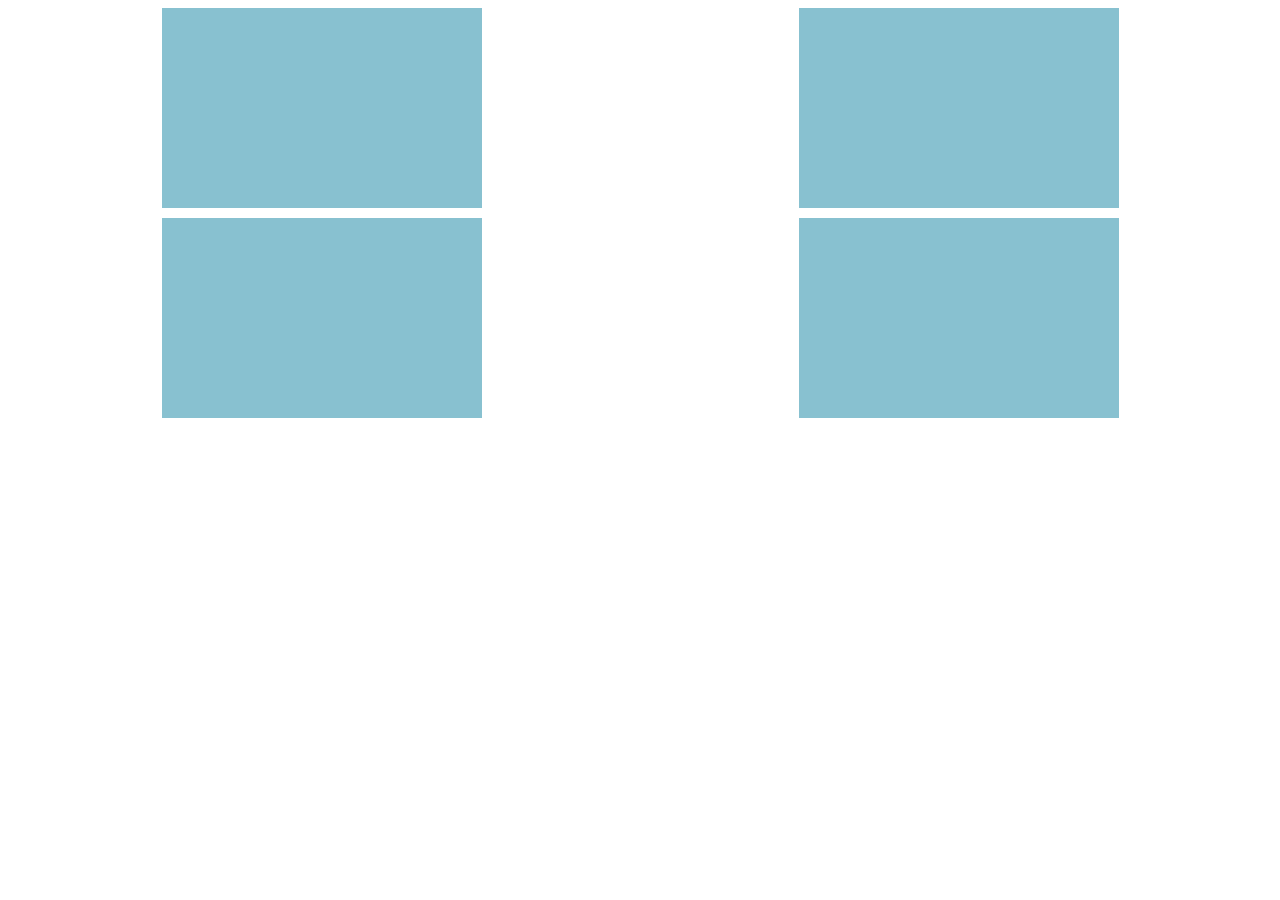
<file: Job03/index.html>
<!DOCTYPE html>
<html lang="fr">
<head>
    <meta charset="UTF-8">
    <meta name="viewport" content="width=device-width, initial-scale=1.0">
    <link rel="stylesheet" href="style.css">
    <title>Media Queries - Job 3</title>
</head>
<body>
        <section></section>
        <section></section>
        <section></section>
        <section></section>
</body>
</html>
</file>
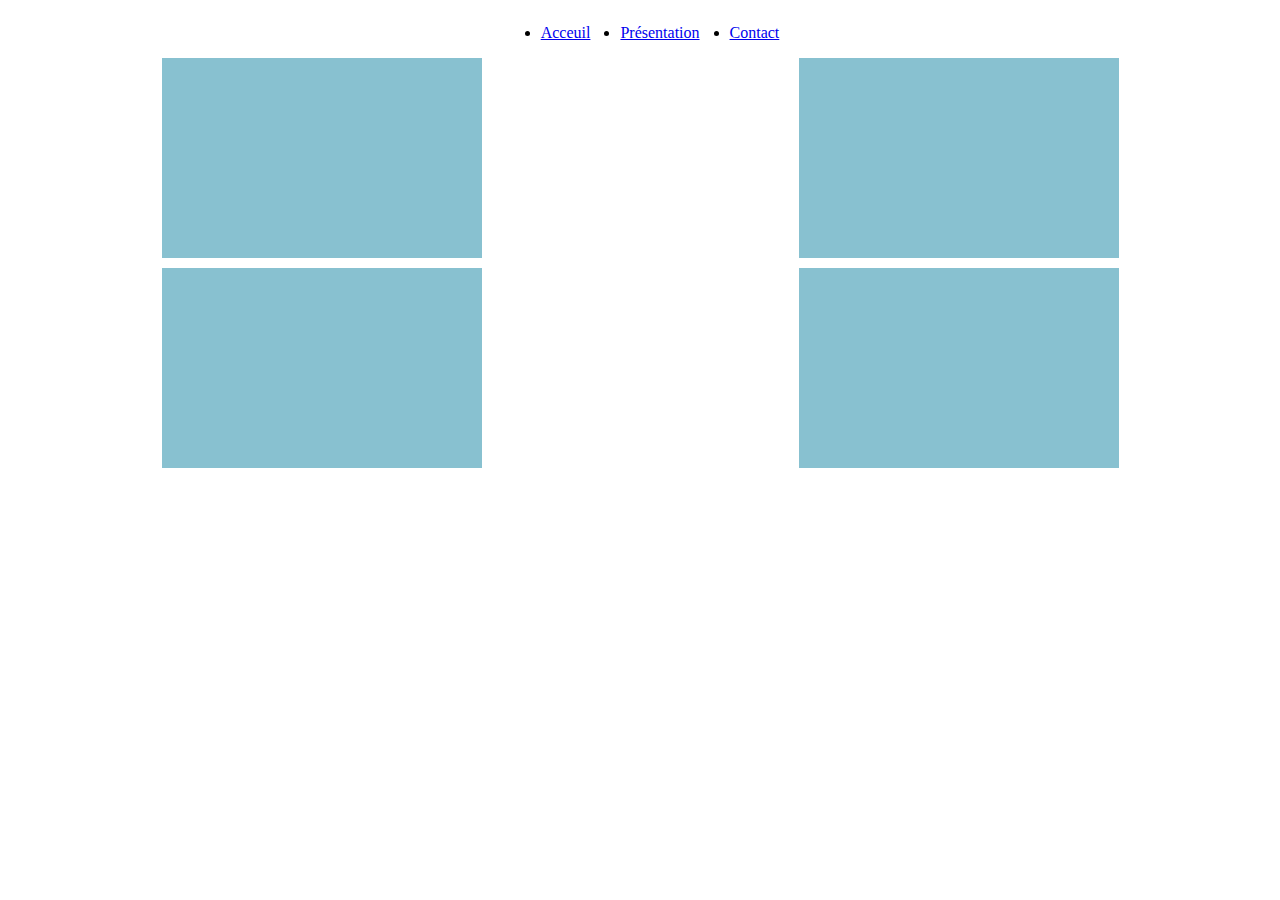
<file: Job04/index.html>
<!DOCTYPE html>
<html lang="fr">
<head>
    <meta charset="UTF-8">
    <meta name="viewport" content="width=device-width, initial-scale=1.0">
    <link rel="stylesheet" href="style.css">
    <title>Media Queries - Job 4</title>
</head>
<body>
    <header>
        <nav class="hamburger-menu">
            <input id="menu__toggle" type="checkbox" />
            <label class="menu__btn" for="menu__toggle">
              <span></span>
            </label>
        
            <ul class="menu__box">
              <li><a class="menu__item" href="#">Acceuil</a></li>
                <li><a class="menu__item" href="#">Présentation</a></li>
                    <li><a class="menu__item" href="#">Contact</a></li>
            
            </ul>
          </nav>
    </header>
    <main>

        <section></section>
        <section></section>
        <section></section>
        <section></section>
    </main>
</body>
</html>
</file>
<file: Job03/style.css>
section {
    width: 320px;
    height: 200px;
    background-color: #88c1d0;
}
    
body {
    display: flex;
    gap : 10px
}

@media (min-width :768px) and (max-width: 1599px) {
    section {
        width: 320px;
        height: 200px;
        background-color: #88c1d0;
    }
    body {
        display: grid;
        grid-template-columns: repeat(2,1fr) ;
        justify-items: center;
        justify-content: stretch;
    }
}

@media (max-width: 767px) {
    body {
        display: flex;
        flex-direction: column;
        align-items: center;
    }


}
</file>
<file: Job04/style.css>
section {
    width: 320px;
    height: 200px;
    background-color: #88c1d0;
}

input {
    display: none;
}

header {
    display: flex;
    justify-content: center;
}

ul {
    display: flex;
    gap: 30px;
}
    
main {
    display: flex;
    gap : 10px
}

@media (min-width :768px) and (max-width: 1599px) {
    section {
        width: 320px;
        height: 200px;
        background-color: #88c1d0;
    }

    ul{
        display: flex;
       
    }
        

    main {
        display: grid;
        grid-template-columns: repeat(2,1fr) ;
        justify-items: center;
        justify-content: stretch;
    }
}



@media (max-width: 767px) {
    header {
        height: 100px;
    }
    main {
        display: flex;
        flex-direction: column;
        align-items: center;
    }

    /* MENU HAMBURGER */
    #menu__toggle {
        opacity: 0;
      }
      
      #menu__toggle:checked ~ .menu__btn > span {
        transform: rotate(45deg);
      }
      #menu__toggle:checked ~ .menu__btn > span::before {
        top: 0;
        transform: rotate(0);
      }
      #menu__toggle:checked ~ .menu__btn > span::after {
        top: 0;
        transform: rotate(90deg);
      }
      #menu__toggle:checked ~ .menu__box {
        visibility: visible;
        left: 0;
      }
      
      .menu__btn {
        display: flex;
        align-items: center;
        position: fixed;
        top: 20px;
        left: 20px;
      
        width: 26px;
        height: 26px;
      
        cursor: pointer;
        z-index: 1;
      }
      
      .menu__btn > span,
      .menu__btn > span::before,
      .menu__btn > span::after {
        display: block;
        position: absolute;
      
        width: 100%;
        height: 2px;
      
        background-color: #616161;
      
        transition-duration: .25s;
      }
      .menu__btn > span::before {
        content: '';
        top: -8px;
      }
      .menu__btn > span::after {
        content: '';
        top: 8px;
      }
      
      .menu__box {
        display: block;
        position: fixed;
        visibility: hidden;
        top: 0;
        left: -100%;
      
        width: 300px;
        height: 100%;
      
        margin: 0;
        padding: 80px 0;
      
        list-style: none;
      
        background-color: #6f7b82;
        box-shadow: 1px 0px 6px rgba(0, 0, 0, .2);
      
        transition-duration: .25s;
      }
      
      .menu__item {
        display: block;
        padding: 12px 24px;
      
        color: #333;
      
        font-family: 'Roboto', sans-serif;
        font-size: 20px;
        font-weight: 600;
      
        text-decoration: none;
      
        transition-duration: .25s;
      }
      .menu__item:hover {
        background-color: #CFD8DC;
      }


}
</file>
